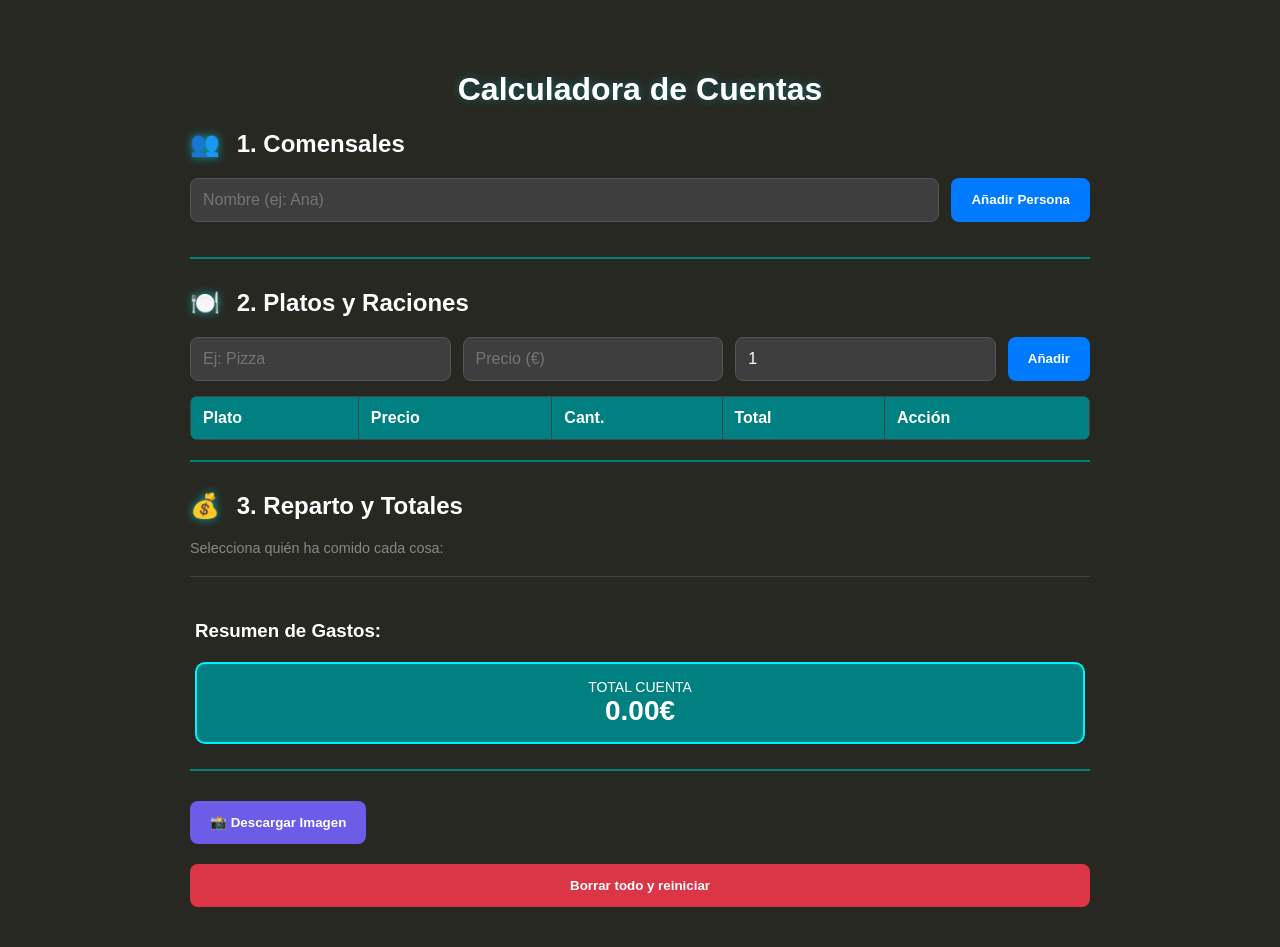
<file: index.html>
<!DOCTYPE html>
<html lang="es">
<head>
    <meta charset="UTF-8">
    <meta name="viewport" content="width=device-width, initial-scale=1.0, maximum-scale=1.0, user-scalable=no">
    <title>Calculadora de Cuentas 🍽️</title>
    <link rel="stylesheet" href="style.css">
    <link rel="icon" type="image/png" href="icono.png">
    <script src="https://html2canvas.hertzen.com/dist/html2canvas.min.js"></script>
</head>
<body>

<div class="container">
    <h1>Calculadora de Cuentas</h1>

    <section>
        <h2><span class="emoji-icon">👥</span> 1. Comensales</h2>
        <div class="input-group">
            <input type="text" id="nombreComensal" placeholder="Nombre (ej: Ana)">
            <button onclick="agregarComensal()">Añadir Persona</button>
        </div>
        <div id="listaComensales" class="chip-container"></div>
    </section>

    <section>
        <h2><span class="emoji-icon">🍽️</span> 2. Platos y Raciones</h2>
        <div class="input-group">
            <input type="text" id="nombrePlato" placeholder="Ej: Pizza">
            <input type="number" id="precioPlato" placeholder="Precio (€)" step="0.01">
            <input type="number" id="cantidadPlato" placeholder="Cant." value="1">
            <button onclick="agregarPlato()">Añadir</button>
        </div>
        
        <div class="table-container">
            <table>
                <thead>
                    <tr>
                        <th>Plato</th>
                        <th>Precio</th>
                        <th>Cant.</th>
                        <th>Total</th>
                        <th>Acción</th>
                    </tr>
                </thead>
                <tbody id="tablaPlatosBody"></tbody>
            </table>
        </div>
    </section>

    <section>
        <h2><span class="emoji-icon">💰</span> 3. Reparto y Totales</h2>
        <p style="font-size: 0.9em; color: #888; margin-bottom: 10px;">Selecciona quién ha comido cada cosa:</p>
        <div id="distribucion"></div>
        <hr style="border: 0; border-top: 1px solid #444; margin: 20px 0;">
        
        <div id="areaCaptura">
            <div id="totalesFinales"></div>
        </div>
    </section>
    
    <button onclick="descargarImagenResumen()" style="background:#6c5ce7; margin-bottom: 10px;">📸 Descargar Imagen</button>
    <button onclick="limpiarTodo()" class="btn-danger">Borrar todo y reiniciar</button>
</div>

<script src="script.js"></script>
</body>
</html>
</file>
<file: style.css>
/* --- CONFIGURACIÓN BASE --- */
body {
    font-family: 'Segoe UI', Tahoma, Geneva, Verdana, sans-serif;
    margin: 10px;
    background-color: #272822;
    color: #ffffff;
}

.container {
    max-width: 900px;
    margin: auto;
    background: #272822;
    padding: 15px;
    border-radius: 12px;
}

h1 { text-align: center; color: #ffffff; text-shadow: 0 0 10px rgba(0, 242, 255, 0.3); }

section {
    margin-bottom: 30px;
    padding-bottom: 20px;
    border-bottom: 2px solid #008080;
}

.emoji-icon {
    display: inline-block;
    filter: drop-shadow(0 0 5px rgba(0, 242, 255, 0.6));
    margin-right: 10px;
}

/* --- FORMULARIOS --- */
.input-group {
    display: flex;
    flex-direction: column;
    gap: 12px;
    margin-bottom: 15px;
}

input {
    padding: 12px;
    background: #3e3e3e;
    border: 1px solid #555;
    border-radius: 8px;
    color: white;
    font-size: 16px;
}

button {
    padding: 14px 20px;
    cursor: pointer;
    background: #007bff;
    color: white;
    border: none;
    border-radius: 8px;
    font-weight: bold;
}

.btn-danger { background: #dc3545; width: 100%; margin-top: 10px; }

/* --- TABLAS --- */
.table-container { width: 100%; overflow-x: auto; background: #333; border-radius: 8px; margin-top: 10px; }
table { width: 100%; border-collapse: collapse; min-width: 450px; }
th, td { padding: 12px; border: 1px solid #444; text-align: left; }
th { background-color: #008080; }

/* --- REPARTO --- */
.distribucion-item {
    margin-bottom: 15px;
    border: 1px solid #444;
    padding: 15px;
    border-radius: 8px;
    background: #2f3029;
}

.distribucion-item label {
    display: flex;
    align-items: center;
    background: #3e3e3e;
    margin: 8px 0;
    padding: 12px;
    border-radius: 6px;
}

input[type="checkbox"] { transform: scale(1.4); margin-right: 12px; }

/* --- TARJETAS RESUMEN (EL PRECIO A LA DERECHA) --- */
#areaCaptura { padding: 5px; }

.comensal-card {
    background: #2f3029;
    border: 2px solid #008080;
    padding: 15px;
    margin: 12px 0;
    border-left: 8px solid #008080;
    border-radius: 8px;
    position: relative; /* Base para el precio absoluto */
    display: flex;
    flex-direction: column;
    min-height: 50px;
}

.comensal-card strong {
    display: block;
    margin-right: 100px; /* Evita solapamiento con el precio */
    text-transform: capitalize;
    font-size: 1.1em;
}

.total-badge {
    font-weight: bold;
    color: #a6e22e;
    font-size: 1.5em;
    position: absolute;
    right: 15px;
    top: 15px;
}

/* --- RESPONSIVE --- */
@media (min-width: 600px) {
    .input-group { flex-direction: row; }
    .input-group input { flex: 1; }
    .container { padding: 30px; margin-top: 20px; }
}
</file>
